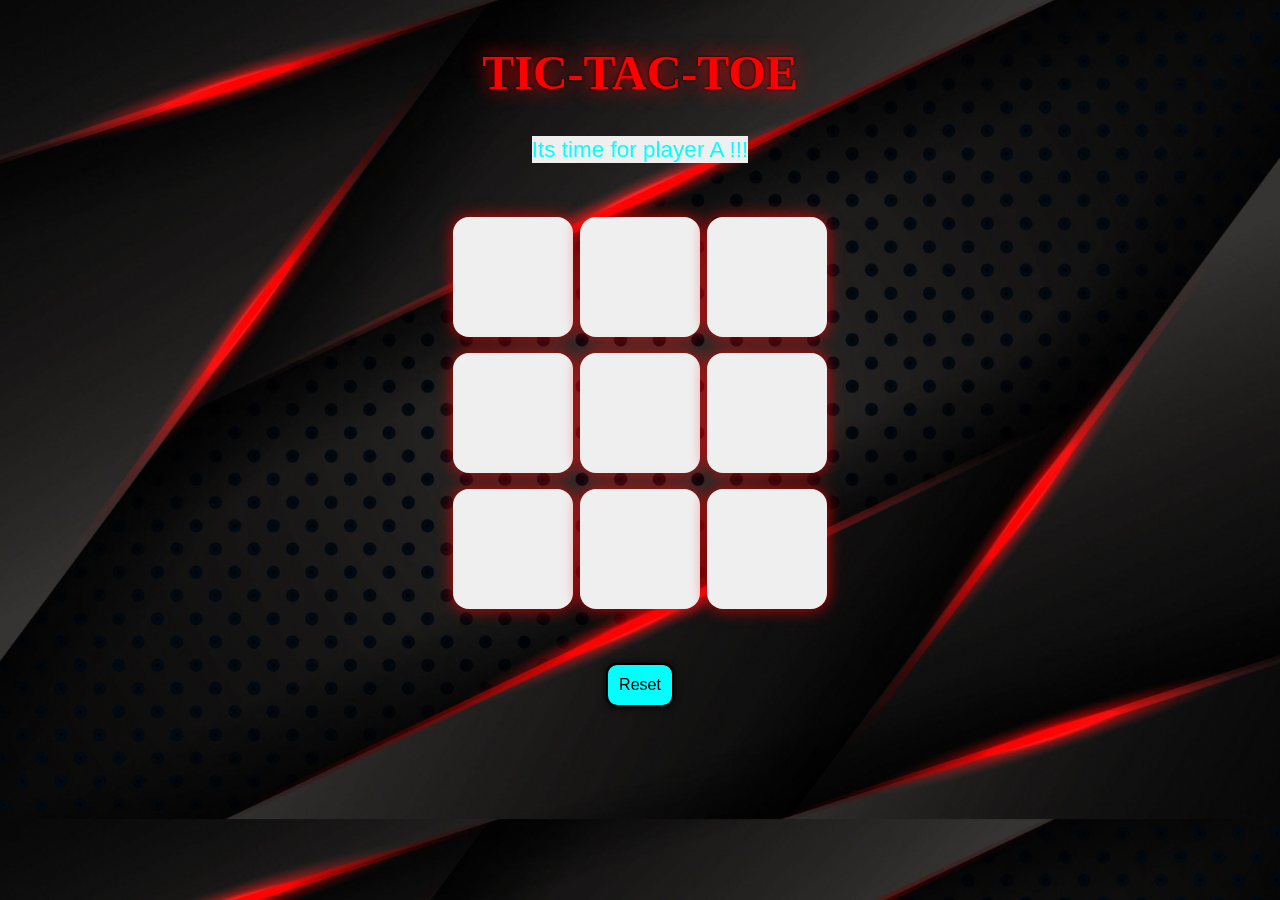
<file: index.html>
<!DOCTYPE html>
<html lang="en">
<head>
    <meta charset="UTF-8">
    <meta name="viewport" content="width=device-width, initial-scale=1.0">
    <title>Tic-Tac-Toe </title>
    <link rel="StyleSheet" href="game.css">
</head>

<body>
    <h1>TIC-TAC-TOE</h1>

    <div class="msg-container hide">
        <p class="msg">
            WINNER
        </p>
        <button class="btn2">

            New Game

        </button>
    </div>

    <button class="Btn1">

    </button>
    <div class="container">
        <div class="game">
            <button class="box"></button>
            <button class="box"></button>
            <button class="box"></button>
            <button class="box"></button>
            <button class="box"></button>
            <button class="box"></button>
            <button class="box"></button>
            <button class="box"></button>
            <button class="box"></button>
        </div>
    </div>
    <button class="btn">Reset</button>
    <script src="game.js"></script>
</body>

</html>
</file>
<file: game.css>
* {
    margin: 0;
    padding: 0;
  
    
}

h1{
    text-shadow: 0 0 3px black, 0 0 20px #FF0000;
}
body {
    
    color: red;   
    font-size: x-large;
    text-align: center;
   margin-top: 5vh;
   background-image:url(p1.jpg) ;
   background-size: cover;
}

.msg {
    color: black;
    font-size: 5vmin;
}

.Btn1 {
    margin-top: 4vh;
    height: 3vh;
    color: aqua;
    font-size: 2.5vmin;
    border: none;
    /* background-color: rgb(26, 25, 25); */
    justify-content: center;
    align-items: center;
    background-color: none;
}

.btn2 {
    padding: 0.7rem;
    border-radius: 0.7rem;
    border-style: solid;
    background-color: aqua;
    font-size: medium;
    cursor: pointer;
}

.msg-container {
    height: 100vmin;
    display: flex;
    justify-content: center;
    align-items: center;
    flex-direction: column;
    gap: 4rem;
}

.container {
    height: 500px;
    display: flex;
    justify-content: center;
    align-items: center;
}


.game {
    height: 400px;
    width: 400px;
    display: flex;
    flex-wrap: wrap;
    justify-content: center;
    align-items: center;
    gap: 7px;
}

.box {
    height: 120px;
    width: 120px;
    border-radius: 1rem;
    border: none;
    box-shadow: 0 0 1rem rgba(255, 0, 0, 0.8);
    font-size: 8vmin;
    text-shadow: 1px 1px 4px rgb(0, 0, 0);
    color: red;
}



.btn {
    padding: 0.7rem;
    border-radius: 0.7rem;
    border-style: solid;
    background-color: aqua;
    font-size: medium;
    box-shadow: 0 0 0.5rem rgba(0, 0, 0, 0.8);
    cursor: pointer;
}

.hide {
    display: none;
}
</file>
